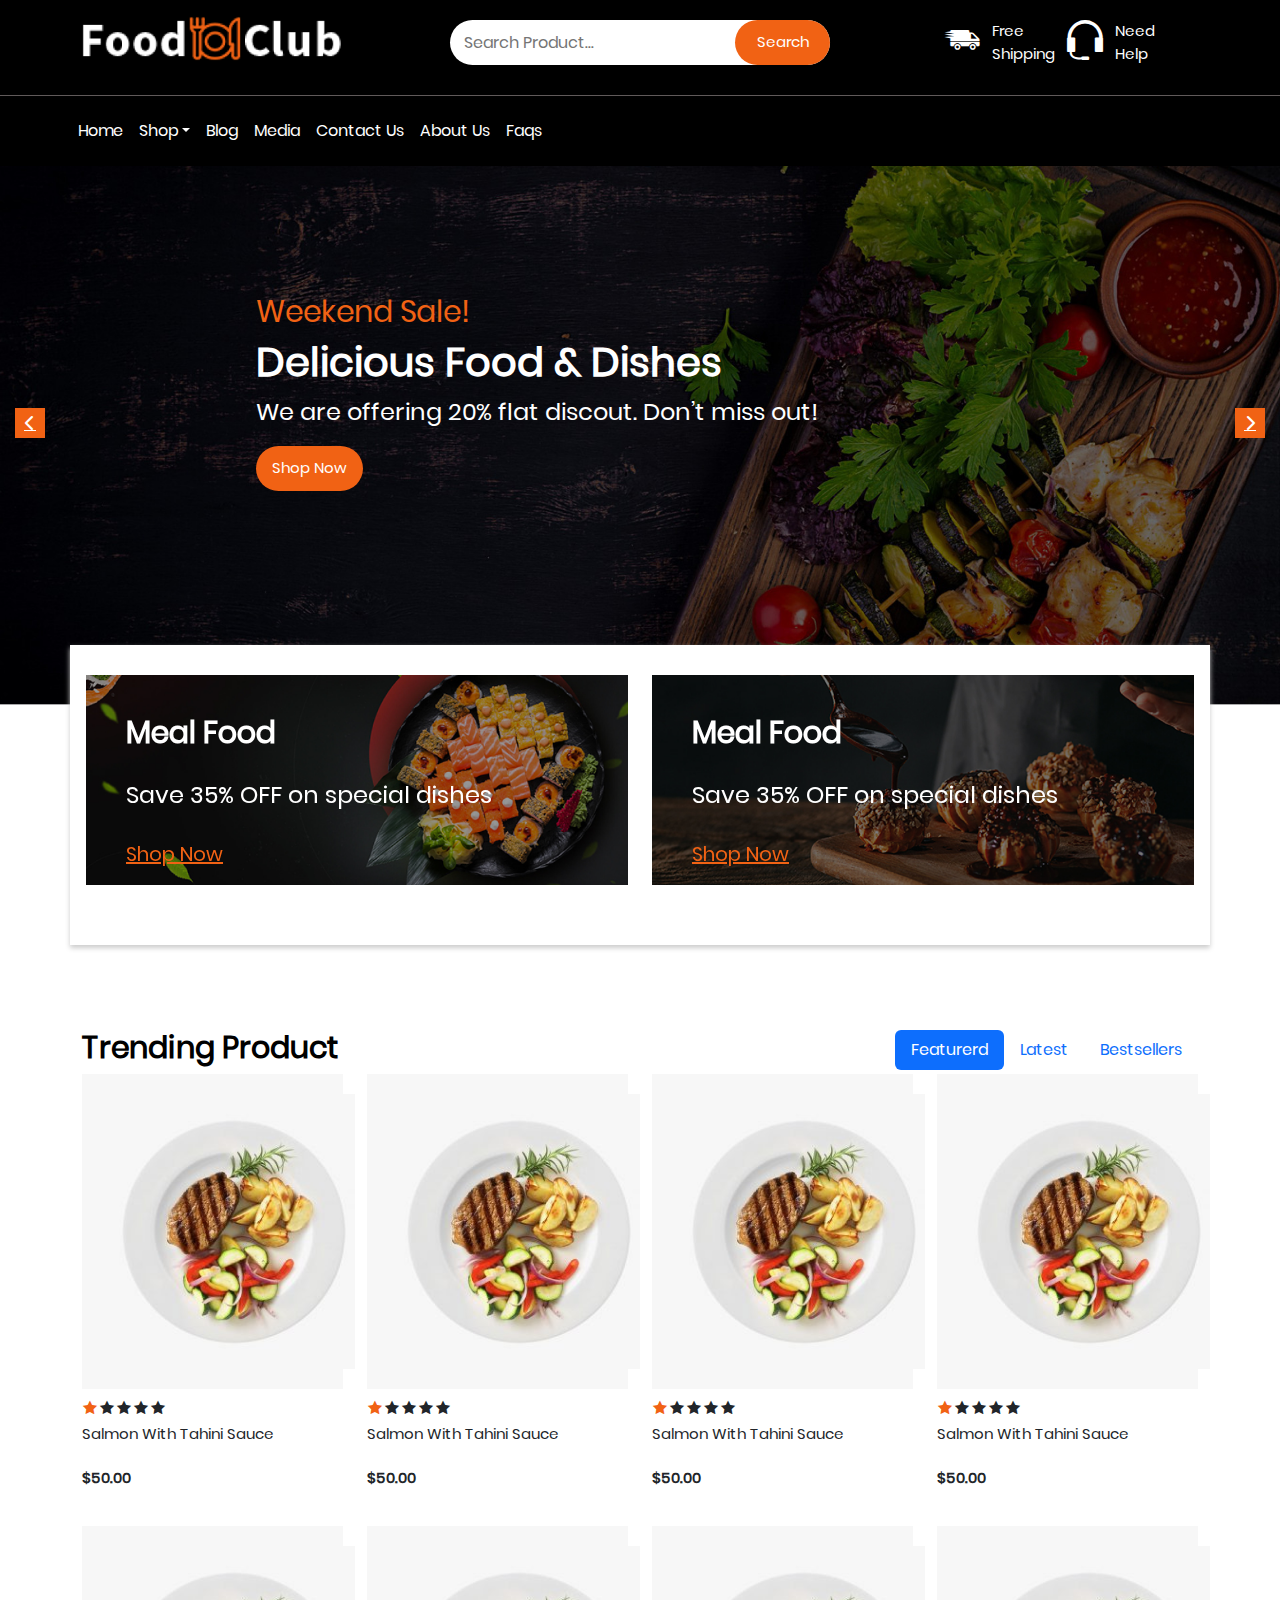
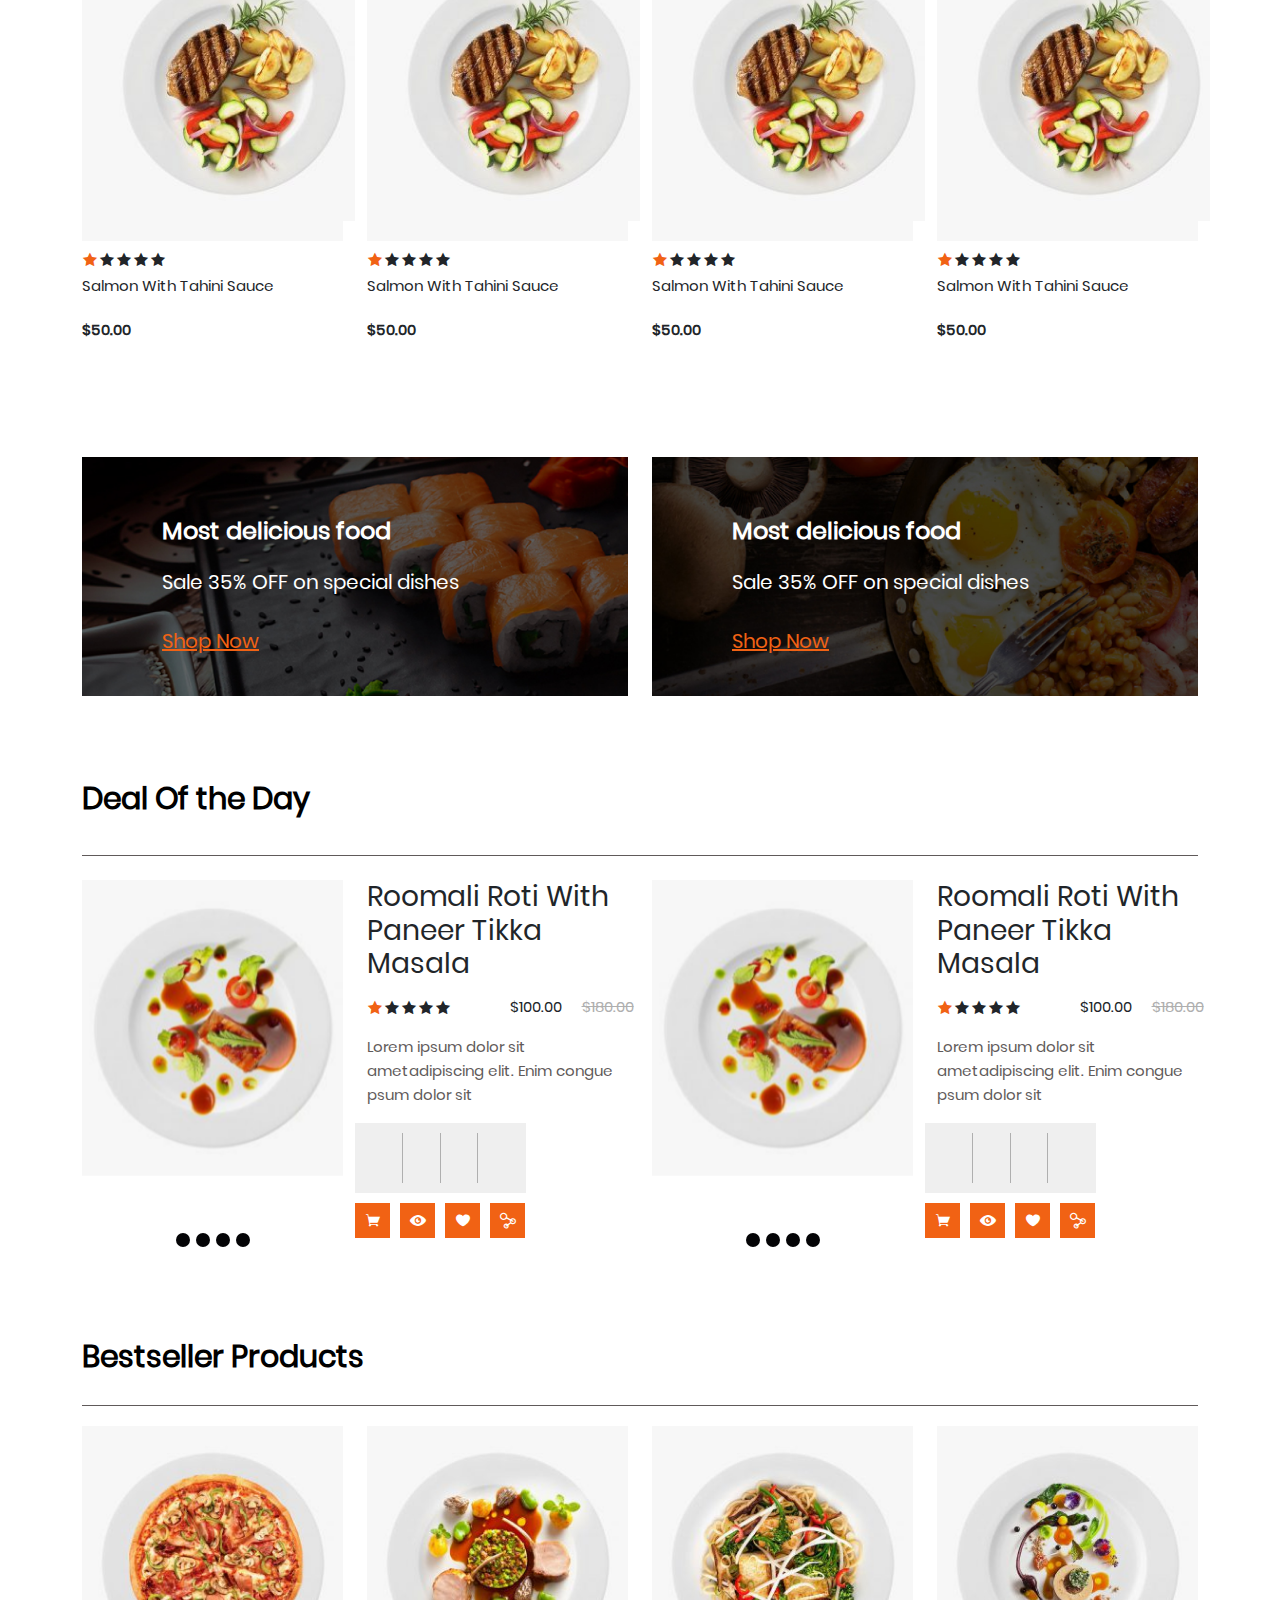
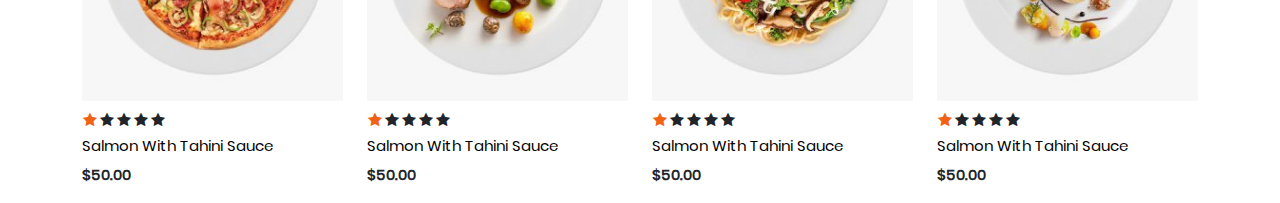
<file: bt2/index.html>
<!DOCTYPE html>
<html>
    <head>
        <title>Bài tập 2 buổi 2</title>
        <meta http-equiv="Content-Type" content="text/html;charset=UTF-8">
        <meta name="viewport" content="width=divece-width, initial-scale=1.0">
        <link rel="stylesheet" href="css/icofont.css">
        <link rel="stylesheet" href="css/all.min.css">
        <link rel="stylesheet" href="css/bootstrap.css">
        <link rel="stylesheet" href="css/style.css">
    </head>
    <body>
        <header class="nav-top">
            <div class="container">
                <div class="row">
                    <div class="col-lg-3 logo">
                        <img src="images/logo.png" alt="" class="img-fluid">
                    </div>
                    <div class="col-lg-4 form-search offset-lg-1 mt-1">
                        <div class="row">
                            <div class="col-9 pe-0">
                                <input type="text" placeholder="Search Product...">
                            </div>
                            <div class="col-3 p-0">
                                <button>Search</button>
                            </div>
                        </div>
                    </div>
                    <div class="col-lg-3 offset-lg-1 list-icon d-flex">
                        <div class="icon-item d-flex">
                            <div class="icon">
                                <i class="icofont-fast-delivery"></i>
                            </div>
                            <div>
                                <p>Free <br>
                                    Shipping</p>
                            </div>
                        </div>
                        <div class="icon-item d-flex">
                            <div class="icon">
                                <i class="icofont-headphone-alt"></i>
                            </div>
                            <div>
                                <p>Need <br>
                                    Help</p>
                            </div>
                        </div>
                    </div>
                </div>
            </div>
            <div class="line-top"></div>
            <div class="container">
                <div class="row">
                    <div class="col-lg-10 p-0">
                        <nav class="navbar navbar-expand-lg navbar-dark top-menu bg-black">
                            <button class="navbar-toggler" data-bs-target="#top-menu" data-bs-toggle="collapse">
                                <span class="navbar-toggler-icon"></span>
                            </button>
                            <div class="collapse navbar-collapse" id="top-menu">
                                <ul class="nav navbar-nav text-capitalize">
                                    <li class="nav-item">
                                        <a href="#" class="nav-link">home</a>
                                    </li>
                                    <li class="nav-item dropdown">
                                        <a href="#" class="nav-link dropdown-toggle" data-bs-toggle="dropdown">shop</a>
                                        <ul class="dropdown-menu">
                                            <li><a class="dropdown-item" href="#">Tablet</a></li>
                                            <li><a class="dropdown-item" href="#">Laptop</a></li>
                                            <li><a class="dropdown-item" href="#">Cellphone</a></li>
                                            <li><a class="dropdown-item" href="#">Macbook</a></li>
                                            <li><a class="dropdown-item" href="#">Ipad</a></li>
                                        </ul>
                                    </li>
                                    <li class="nav-item">
                                        <a href="#" class="nav-link">blog</a>
                                    </li>
                                    <li class="nav-item">
                                        <a href="#" class="nav-link">media</a>
                                    </li>
                                    <li class="nav-item">
                                        <a href="#" class="nav-link">contact us</a>
                                    </li>
                                    <li class="nav-item">
                                        <a href="#" class="nav-link">about us</a>
                                    </li>
                                    <li class="nav-item">
                                        <a href="#" class="nav-link">faqs</a>
                                    </li>
                                </ul>
                            </div>
                        </nav>
                    </div>
                    <div class="col-lg-2">
                        <div class="row">
                            <div class="col-lg-4"></div>
                        </div>
                    </div>
                </div>
        </header>
        <div class="container-fluid carousel" id="banner" data-bs-ride="carousel">
            <div class="carousel-inner">
                <div class="carousel-item active">
                    <img src="images/9d47ce362584e3daba95.jpg" alt="" class="w-100">
                    <div class="carousel-caption">
                        <h3>Weekend Sale!</h3>
                        <h1>Delicious Food & Dishes</h1>
                        <p>We are offering 20% flat discout. Don’t miss out!</p>
                        <button>Shop Now</button>
                    </div>
                </div>
                <div class="carousel-item">
                    <img src="images/dff8ba8f513d9763ce2c.jpg" alt="" class="w-100">
                    <div class="carousel-caption">
                        <h3>Weekend Sale!</h3>
                        <h1>Delicious Food & Dishes</h1>
                        <p>We are offering 20% flat discout. Don’t miss out!</p>
                        <button>Shop Now</button>
                    </div>
                </div>
            </div>
            <a href="#banner" class="carousel-control-next" data-bs-slide="next">
                <i class="fa-solid fa-chevron-right"></i>
            </a>
            <a href="#banner" class="carousel-control-prev" data-bs-slide="prev">
                <i class="fa-solid fa-chevron-left"></i>
            </a>
        </div>
        <div class="container">
            <div class="row">
                <div class="bg-sub-banner">
                    <div class="row">
                        <div class="col-lg-6 col-md-12">
                            <div class="sub-banner banner-1">
                                <h1>Meal Food</h1>
                                <h3>Save 35% OFF on special dishes</h3>
                                <a href="#">Shop Now</a>
                            </div>
                        </div>
                        <div class="col-lg-6 col-md-12">
                            <div class="sub-banner banner-2">
                                <h1>Meal Food</h1>
                                <h3>Save 35% OFF on special dishes</h3>
                                <a href="#">Shop Now</a>
                            </div>
                        </div>
                    </div>
                </div>
            </div>
        </div>
        <div class="container secction-spacing">
            <div class="row">
                <div class="col-lg-12">
                    <div class="row">
                        <div class="col-lg-4 col-md-6 col-sm-5 section-title">
                            <h1>Trending  Product</h1>
                        </div>
                        <ul class="nav nav-pills justify-content-end col-lg-8 col-md-6 col-sm-7">
                            <li class="nav-item">
                                <button class="nav-link active" data-bs-toggle="tab" data-bs-target="#Featurerd">Featurerd</button>
                            </li>
                            <li class="nav-item">
                                <button class="nav-link" data-bs-toggle="tab" data-bs-target="#Latest">Latest</button>
                            </li>
                            <li class="nav-item">
                                <button class="nav-link" data-bs-toggle="tab" data-bs-target="#Bestsellers">Bestsellers</button>
                            </li>
                        </ul>
                    </div>
                    <div class="tab-content">
                        <div class="tab-pane active" id="Featurerd">
                            <div class="row">
                                <div class="pr-item col-lg-3 col-sm-6 col-12">
                                    <div class="pr-img text-center">
                                        <img src="images/food1.png" alt="" class="img-1 img-fluid">
                                        <img src="images/food2.png" alt="" class="img-2 img-fluid">
                                            <ul>
                                            <li><i class="icofont-shopping-cart"></i></li>
                                            <li><i class="icofont-heart-alt"></i></li>
                                            <li><i class="icofont-eye-alt"></i></li>
                                            <li><i class="icofont-ui-social-link"></i></li>
                                            </ul>
                                    </div>
                                    <div class="col-12 d-flex pr-rating p-0">
                                        <i class="icofont-star"></i>
                                        <i class="icofont-star"></i>
                                        <i class="icofont-star"></i>
                                        <i class="icofont-star"></i>
                                        <i class="icofont-star"></i>
                                    </div>
                                    <h3>Salmon With Tahini Sauce</h3>
                                    <p>$50.00</p>
                                </div>
                                <div class="pr-item col-lg-3 col-sm-6 col-12">
                                    <div class="pr-img text-center">
                                        <img src="images/food1.png" alt="" class="img-1 img-fluid">
                                        <img src="images/food2.png" alt="" class="img-2 img-fluid">
                                        <ul>
                                            <li><i class="icofont-shopping-cart"></i></li>
                                            <li><i class="icofont-heart-alt"></i></li>
                                            <li><i class="icofont-eye-alt"></i></li>
                                            <li><i class="icofont-ui-social-link"></i></li>
                                            </ul>
                                    </div>
                                    <div class="col-12 d-flex pr-rating p-0">
                                        <i class="icofont-star"></i>
                                        <i class="icofont-star"></i>
                                        <i class="icofont-star"></i>
                                        <i class="icofont-star"></i>
                                        <i class="icofont-star"></i>
                                    </div>
                                    <h3>Salmon With Tahini Sauce</h3>
                                    <p>$50.00</p>
                                </div>
                                <div class="pr-item col-lg-3 col-sm-6 col-12">
                                    <div class="pr-img text-center">
                                        <img src="images/food1.png" alt="" class="img-1 img-fluid">
                                        <img src="images/food2.png" alt="" class="img-2 img-fluid">
                                        <ul>
                                            <li><i class="icofont-shopping-cart"></i></li>
                                            <li><i class="icofont-heart-alt"></i></li>
                                            <li><i class="icofont-eye-alt"></i></li>
                                            <li><i class="icofont-ui-social-link"></i></li>
                                            </ul>
                                    </div>
                                    <div class="col-12 d-flex pr-rating p-0">
                                        <i class="icofont-star"></i>
                                        <i class="icofont-star"></i>
                                        <i class="icofont-star"></i>
                                        <i class="icofont-star"></i>
                                        <i class="icofont-star"></i>
                                    </div>
                                    <h3>Salmon With Tahini Sauce</h3>
                                    <p>$50.00</p>
                                </div>
                                <div class="pr-item col-lg-3 col-sm-6 col-12">
                                    <div class="pr-img text-center">
                                        <img src="images/food1.png" alt="" class="img-1 img-fluid">
                                        <img src="images/food2.png" alt="" class="img-2 img-fluid">
                                        <ul>
                                            <li><i class="icofont-shopping-cart"></i></li>
                                            <li><i class="icofont-heart-alt"></i></li>
                                            <li><i class="icofont-eye-alt"></i></li>
                                            <li><i class="icofont-ui-social-link"></i></li>
                                            </ul>
                                    </div>
                                    <div class="col-12 d-flex pr-rating p-0">
                                        <i class="icofont-star"></i>
                                        <i class="icofont-star"></i>
                                        <i class="icofont-star"></i>
                                        <i class="icofont-star"></i>
                                        <i class="icofont-star"></i>
                                    </div>
                                    <h3>Salmon With Tahini Sauce</h3>
                                    <p>$50.00</p>
                                </div>
                                <div class="pr-item col-lg-3 col-sm-6 col-12">
                                    <div class="pr-img text-center">
                                        <img src="images/food1.png" alt="" class="img-1 img-fluid">
                                        <img src="images/food2.png" alt="" class="img-2 img-fluid">
                                        <ul>
                                            <li><i class="icofont-shopping-cart"></i></li>
                                            <li><i class="icofont-heart-alt"></i></li>
                                            <li><i class="icofont-eye-alt"></i></li>
                                            <li><i class="icofont-ui-social-link"></i></li>
                                            </ul>
                                    </div>
                                    <div class="col-12 d-flex pr-rating p-0">
                                        <i class="icofont-star"></i>
                                        <i class="icofont-star"></i>
                                        <i class="icofont-star"></i>
                                        <i class="icofont-star"></i>
                                        <i class="icofont-star"></i>
                                    </div>
                                    <h3>Salmon With Tahini Sauce</h3>
                                    <p>$50.00</p>
                                </div>
                                <div class="pr-item col-lg-3 col-sm-6 col-12">
                                    <div class="pr-img text-center">
                                        <img src="images/food1.png" alt="" class="img-1 img-fluid">
                                        <img src="images/food2.png" alt="" class="img-2 img-fluid">
                                        <ul>
                                            <li><i class="icofont-shopping-cart"></i></li>
                                            <li><i class="icofont-heart-alt"></i></li>
                                            <li><i class="icofont-eye-alt"></i></li>
                                            <li><i class="icofont-ui-social-link"></i></li>
                                            </ul>
                                    </div>
                                    <div class="col-12 d-flex pr-rating p-0">
                                        <i class="icofont-star"></i>
                                        <i class="icofont-star"></i>
                                        <i class="icofont-star"></i>
                                        <i class="icofont-star"></i>
                                        <i class="icofont-star"></i>
                                    </div>
                                    <h3>Salmon With Tahini Sauce</h3>
                                    <p>$50.00</p>
                                </div>
                                <div class="pr-item col-lg-3 col-sm-6 col-12">
                                    <div class="pr-img text-center">
                                        <img src="images/food1.png" alt="" class="img-1 img-fluid">
                                        <img src="images/food2.png" alt="" class="img-2 img-fluid">
                                        <ul>
                                            <li><i class="icofont-shopping-cart"></i></li>
                                            <li><i class="icofont-heart-alt"></i></li>
                                            <li><i class="icofont-eye-alt"></i></li>
                                            <li><i class="icofont-ui-social-link"></i></li>
                                            </ul>
                                    </div>
                                    <div class="col-12 d-flex pr-rating p-0">
                                        <i class="icofont-star"></i>
                                        <i class="icofont-star"></i>
                                        <i class="icofont-star"></i>
                                        <i class="icofont-star"></i>
                                        <i class="icofont-star"></i>
                                    </div>
                                    <h3>Salmon With Tahini Sauce</h3>
                                    <p>$50.00</p>
                                </div>
                                <div class="pr-item col-lg-3 col-sm-6 col-12">
                                    <div class="pr-img text-center">
                                        <img src="images/food1.png" alt="" class="img-1 img-fluid">
                                        <img src="images/food2.png" alt="" class="img-2 img-fluid">
                                        <ul>
                                            <li><i class="icofont-shopping-cart"></i></li>
                                            <li><i class="icofont-heart-alt"></i></li>
                                            <li><i class="icofont-eye-alt"></i></li>
                                            <li><i class="icofont-ui-social-link"></i></li>
                                            </ul>
                                    </div>
                                    <div class="col-12 d-flex pr-rating p-0">
                                        <i class="icofont-star"></i>
                                        <i class="icofont-star"></i>
                                        <i class="icofont-star"></i>
                                        <i class="icofont-star"></i>
                                        <i class="icofont-star"></i>
                                    </div>
                                    <h3>Salmon With Tahini Sauce</h3>
                                    <p>$50.00</p>
                                </div>
                            </div>
                        </div>
                        <div class="tab-pane" id="Latest">
                            <div class="row">
                                <div class="pr-item col-lg-3 col-sm-6 col-12">
                                    <div class="pr-img text-center">
                                        <img src="images/food3.png" alt="" class="img-1 img-fluid">
                                        <img src="images/food4.png" alt="" class="img-2 img-fluid">
                                        <ul>
                                            <li><i class="icofont-shopping-cart"></i></li>
                                            <li><i class="icofont-heart-alt"></i></li>
                                            <li><i class="icofont-eye-alt"></i></li>
                                            <li><i class="icofont-ui-social-link"></i></li>
                                            </ul>
                                    </div>
                                    <div class="col-12 d-flex pr-rating p-0">
                                        <i class="icofont-star"></i>
                                        <i class="icofont-star"></i>
                                        <i class="icofont-star"></i>
                                        <i class="icofont-star"></i>
                                        <i class="icofont-star"></i>
                                    </div>
                                    <h3>Salmon With Tahini Sauce</h3>
                                    <p>$50.00</p>
                                </div>
                                <div class="pr-item col-lg-3 col-sm-6 col-12">
                                    <div class="pr-img text-center">
                                        <img src="images/food3.png" alt="" class="img-1 img-fluid">
                                        <img src="images/food4.png" alt="" class="img-2 img-fluid">
                                        <ul>
                                            <li><i class="icofont-shopping-cart"></i></li>
                                            <li><i class="icofont-heart-alt"></i></li>
                                            <li><i class="icofont-eye-alt"></i></li>
                                            <li><i class="icofont-ui-social-link"></i></li>
                                            </ul>
                                    </div>
                                    <div class="col-12 d-flex pr-rating p-0">
                                        <i class="icofont-star"></i>
                                        <i class="icofont-star"></i>
                                        <i class="icofont-star"></i>
                                        <i class="icofont-star"></i>
                                        <i class="icofont-star"></i>
                                    </div>
                                    <h3>Salmon With Tahini Sauce</h3>
                                    <p>$50.00</p>
                                </div>
                                <div class="pr-item col-lg-3 col-sm-6 col-12">
                                    <div class="pr-img text-center">
                                        <img src="images/food3.png" alt="" class="img-1 img-fluid">
                                        <img src="images/food4.png" alt="" class="img-2 img-fluid">
                                        <ul>
                                            <li><i class="icofont-shopping-cart"></i></li>
                                            <li><i class="icofont-heart-alt"></i></li>
                                            <li><i class="icofont-eye-alt"></i></li>
                                            <li><i class="icofont-ui-social-link"></i></li>
                                            </ul>
                                    </div>
                                    <div class="col-12 d-flex pr-rating p-0">
                                        <i class="icofont-star"></i>
                                        <i class="icofont-star"></i>
                                        <i class="icofont-star"></i>
                                        <i class="icofont-star"></i>
                                        <i class="icofont-star"></i>
                                    </div>
                                    <h3>Salmon With Tahini Sauce</h3>
                                    <p>$50.00</p>
                                </div>
                                <div class="pr-item col-lg-3 col-sm-6 col-12">
                                    <div class="pr-img text-center">
                                        <img src="images/food3.png" alt="" class="img-1 img-fluid">
                                        <img src="images/food4.png" alt="" class="img-2 img-fluid">
                                        <ul>
                                            <li><i class="icofont-shopping-cart"></i></li>
                                            <li><i class="icofont-heart-alt"></i></li>
                                            <li><i class="icofont-eye-alt"></i></li>
                                            <li><i class="icofont-ui-social-link"></i></li>
                                            </ul>
                                    </div>
                                    <div class="col-12 d-flex pr-rating p-0">
                                        <i class="icofont-star"></i>
                                        <i class="icofont-star"></i>
                                        <i class="icofont-star"></i>
                                        <i class="icofont-star"></i>
                                        <i class="icofont-star"></i>
                                    </div>
                                    <h3>Salmon With Tahini Sauce</h3>
                                    <p>$50.00</p>
                                </div>
                                <div class="pr-item col-lg-3 col-sm-6 col-12">
                                    <div class="pr-img text-center">
                                        <img src="images/food3.png" alt="" class="img-1 img-fluid">
                                        <img src="images/food4.png" alt="" class="img-2 img-fluid">
                                        <ul>
                                            <li><i class="icofont-shopping-cart"></i></li>
                                            <li><i class="icofont-heart-alt"></i></li>
                                            <li><i class="icofont-eye-alt"></i></li>
                                            <li><i class="icofont-ui-social-link"></i></li>
                                            </ul>
                                    </div>
                                    <div class="col-12 d-flex pr-rating p-0">
                                        <i class="icofont-star"></i>
                                        <i class="icofont-star"></i>
                                        <i class="icofont-star"></i>
                                        <i class="icofont-star"></i>
                                        <i class="icofont-star"></i>
                                    </div>
                                    <h3>Salmon With Tahini Sauce</h3>
                                    <p>$50.00</p>
                                </div>
                                <div class="pr-item col-lg-3 col-sm-6 col-12">
                                    <div class="pr-img text-center">
                                        <img src="images/food3.png" alt="" class="img-1 img-fluid">
                                        <img src="images/food4.png" alt="" class="img-2 img-fluid">
                                        <ul>
                                            <li><i class="icofont-shopping-cart"></i></li>
                                            <li><i class="icofont-heart-alt"></i></li>
                                            <li><i class="icofont-eye-alt"></i></li>
                                            <li><i class="icofont-ui-social-link"></i></li>
                                            </ul>
                                    </div>
                                    <div class="col-12 d-flex pr-rating p-0">
                                        <i class="icofont-star"></i>
                                        <i class="icofont-star"></i>
                                        <i class="icofont-star"></i>
                                        <i class="icofont-star"></i>
                                        <i class="icofont-star"></i>
                                    </div>
                                    <h3>Salmon With Tahini Sauce</h3>
                                    <p>$50.00</p>
                                </div>
                                <div class="pr-item col-lg-3 col-sm-6 col-12">
                                    <div class="pr-img text-center">
                                        <img src="images/food3.png" alt="" class="img-1 img-fluid">
                                        <img src="images/food4.png" alt="" class="img-2 img-fluid">
                                        <ul>
                                            <li><i class="icofont-shopping-cart"></i></li>
                                            <li><i class="icofont-heart-alt"></i></li>
                                            <li><i class="icofont-eye-alt"></i></li>
                                            <li><i class="icofont-ui-social-link"></i></li>
                                            </ul>
                                    </div>
                                    <div class="col-12 d-flex pr-rating p-0">
                                        <i class="icofont-star"></i>
                                        <i class="icofont-star"></i>
                                        <i class="icofont-star"></i>
                                        <i class="icofont-star"></i>
                                        <i class="icofont-star"></i>
                                    </div>
                                    <h3>Salmon With Tahini Sauce</h3>
                                    <p>$50.00</p>
                                </div>
                                <div class="pr-item col-lg-3 col-sm-6 col-12">
                                    <div class="pr-img text-center">
                                        <img src="images/food3.png" alt="" class="img-1 img-fluid">
                                        <img src="images/food4.png" alt="" class="img-2 img-fluid">
                                        <ul>
                                            <li><i class="icofont-shopping-cart"></i></li>
                                            <li><i class="icofont-heart-alt"></i></li>
                                            <li><i class="icofont-eye-alt"></i></li>
                                            <li><i class="icofont-ui-social-link"></i></li>
                                            </ul>
                                    </div>
                                    <div class="col-12 d-flex pr-rating p-0">
                                        <i class="icofont-star"></i>
                                        <i class="icofont-star"></i>
                                        <i class="icofont-star"></i>
                                        <i class="icofont-star"></i>
                                        <i class="icofont-star"></i>
                                    </div>
                                    <h3>Salmon With Tahini Sauce</h3>
                                    <p>$50.00</p>
                                </div>
                            </div>
                        </div>
                        <div class="tab-pane" id="Bestsellers">
                            <div class="row">
                                <div class="pr-item col-lg-3 col-sm-6 col-12">
                                    <div class="pr-img text-center">
                                        <img src="images/food5.png" alt="" class="img-1 img-fluid">
                                        <img src="images/food6.png" alt="" class="img-2 img-fluid">
                                        <ul>
                                            <li><i class="icofont-shopping-cart"></i></li>
                                            <li><i class="icofont-heart-alt"></i></li>
                                            <li><i class="icofont-eye-alt"></i></li>
                                            <li><i class="icofont-ui-social-link"></i></li>
                                            </ul>
                                    </div>
                                    <div class="col-12 d-flex pr-rating p-0">
                                        <i class="icofont-star"></i>
                                        <i class="icofont-star"></i>
                                        <i class="icofont-star"></i>
                                        <i class="icofont-star"></i>
                                        <i class="icofont-star"></i>
                                    </div>
                                    <h3>Salmon With Tahini Sauce</h3>
                                    <p>$50.00</p>
                                </div>
                                <div class="pr-item col-lg-3 col-sm-6 col-12">
                                    <div class="pr-img text-center">
                                        <img src="images/food5.png" alt="" class="img-1 img-fluid">
                                        <img src="images/food6.png" alt="" class="img-2 img-fluid">
                                        <ul>
                                            <li><i class="icofont-shopping-cart"></i></li>
                                            <li><i class="icofont-heart-alt"></i></li>
                                            <li><i class="icofont-eye-alt"></i></li>
                                            <li><i class="icofont-ui-social-link"></i></li>
                                            </ul>
                                    </div>
                                    <div class="col-12 d-flex pr-rating p-0">
                                        <i class="icofont-star"></i>
                                        <i class="icofont-star"></i>
                                        <i class="icofont-star"></i>
                                        <i class="icofont-star"></i>
                                        <i class="icofont-star"></i>
                                    </div>
                                    <h3>Salmon With Tahini Sauce</h3>
                                    <p>$50.00</p>
                                </div>
                                <div class="pr-item col-lg-3 col-sm-6 col-12">
                                    <div class="pr-img text-center">
                                        <img src="images/food5.png" alt="" class="img-1 img-fluid">
                                        <img src="images/food6.png" alt="" class="img-2 img-fluid">
                                        <ul>
                                            <li><i class="icofont-shopping-cart"></i></li>
                                            <li><i class="icofont-heart-alt"></i></li>
                                            <li><i class="icofont-eye-alt"></i></li>
                                            <li><i class="icofont-ui-social-link"></i></li>
                                            </ul>
                                    </div>
                                    <div class="col-12 d-flex pr-rating p-0">
                                        <i class="icofont-star"></i>
                                        <i class="icofont-star"></i>
                                        <i class="icofont-star"></i>
                                        <i class="icofont-star"></i>
                                        <i class="icofont-star"></i>
                                    </div>
                                    <h3>Salmon With Tahini Sauce</h3>
                                    <p>$50.00</p>
                                </div>
                                <div class="pr-item col-lg-3 col-sm-6 col-12">
                                    <div class="pr-img text-center">
                                        <img src="images/food5.png" alt="" class="img-1 img-fluid">
                                        <img src="images/food6.png" alt="" class="img-2 img-fluid">
                                        <ul>
                                            <li><i class="icofont-shopping-cart"></i></li>
                                            <li><i class="icofont-heart-alt"></i></li>
                                            <li><i class="icofont-eye-alt"></i></li>
                                            <li><i class="icofont-ui-social-link"></i></li>
                                            </ul>
                                    </div>
                                    <div class="col-12 d-flex pr-rating p-0">
                                        <i class="icofont-star"></i>
                                        <i class="icofont-star"></i>
                                        <i class="icofont-star"></i>
                                        <i class="icofont-star"></i>
                                        <i class="icofont-star"></i>
                                    </div>
                                    <h3>Salmon With Tahini Sauce</h3>
                                    <p>$50.00</p>
                                </div>
                                <div class="pr-item col-lg-3 col-sm-6 col-12">
                                    <div class="pr-img text-center">
                                        <img src="images/food5.png" alt="" class="img-1 img-fluid">
                                        <img src="images/food6.png" alt="" class="img-2 img-fluid">
                                        <ul>
                                            <li><i class="icofont-shopping-cart"></i></li>
                                            <li><i class="icofont-heart-alt"></i></li>
                                            <li><i class="icofont-eye-alt"></i></li>
                                            <li><i class="icofont-ui-social-link"></i></li>
                                            </ul>
                                    </div>
                                    <div class="col-12 d-flex pr-rating p-0">
                                        <i class="icofont-star"></i>
                                        <i class="icofont-star"></i>
                                        <i class="icofont-star"></i>
                                        <i class="icofont-star"></i>
                                        <i class="icofont-star"></i>
                                    </div>
                                    <h3>Salmon With Tahini Sauce</h3>
                                    <p>$50.00</p>
                                </div>
                                <div class="pr-item col-lg-3 col-sm-6 col-12">
                                    <div class="pr-img text-center">
                                        <img src="images/food5.png" alt="" class="img-1 img-fluid">
                                        <img src="images/food6.png" alt="" class="img-2 img-fluid">
                                        <ul>
                                            <li><i class="icofont-shopping-cart"></i></li>
                                            <li><i class="icofont-heart-alt"></i></li>
                                            <li><i class="icofont-eye-alt"></i></li>
                                            <li><i class="icofont-ui-social-link"></i></li>
                                            </ul>
                                    </div>
                                    <div class="col-12 d-flex pr-rating p-0">
                                        <i class="icofont-star"></i>
                                        <i class="icofont-star"></i>
                                        <i class="icofont-star"></i>
                                        <i class="icofont-star"></i>
                                        <i class="icofont-star"></i>
                                    </div>
                                    <h3>Salmon With Tahini Sauce</h3>
                                    <p>$50.00</p>
                                </div>
                                <div class="pr-item col-lg-3 col-sm-6 col-12">
                                    <div class="pr-img text-center">
                                        <img src="images/food5.png" alt="" class="img-1 img-fluid">
                                        <img src="images/food6.png" alt="" class="img-2 img-fluid">
                                        <ul>
                                            <li><i class="icofont-shopping-cart"></i></li>
                                            <li><i class="icofont-heart-alt"></i></li>
                                            <li><i class="icofont-eye-alt"></i></li>
                                            <li><i class="icofont-ui-social-link"></i></li>
                                            </ul>
                                    </div>
                                    <div class="col-12 d-flex pr-rating p-0">
                                        <i class="icofont-star"></i>
                                        <i class="icofont-star"></i>
                                        <i class="icofont-star"></i>
                                        <i class="icofont-star"></i>
                                        <i class="icofont-star"></i>
                                    </div>
                                    <h3>Salmon With Tahini Sauce</h3>
                                    <p>$50.00</p>
                                </div>
                                <div class="pr-item col-lg-3 col-sm-6 col-12">
                                    <div class="pr-img text-center">
                                        <img src="images/food5.png" alt="" class="img-1 img-fluid">
                                        <img src="images/food6.png" alt="" class="img-2 img-fluid">
                                        <ul>
                                            <li><i class="icofont-shopping-cart"></i></li>
                                            <li><i class="icofont-heart-alt"></i></li>
                                            <li><i class="icofont-eye-alt"></i></li>
                                            <li><i class="icofont-ui-social-link"></i></li>
                                            </ul>
                                    </div>
                                    <div class="col-12 d-flex pr-rating p-0">
                                        <i class="icofont-star"></i>
                                        <i class="icofont-star"></i>
                                        <i class="icofont-star"></i>
                                        <i class="icofont-star"></i>
                                        <i class="icofont-star"></i>
                                    </div>
                                    <h3>Salmon With Tahini Sauce</h3>
                                    <p>$50.00</p>
                                </div>
                            </div>
                        </div>
                    </div>
                </div>
            </div>
        </div>
        <div class="container">
            <div class="row">
                <div class="col-lg-6">
                    <div class="cms-title cms-banner-1">
                        <h1>Most delicious food</h1>
                        <h3>Sale 35% OFF on special dishes</h3>
                        <a href="#">Shop Now</a>
                    </div>
                </div>
                <div class="col-lg-6">
                    <div class="cms-title cms-banner-2">
                        <h1>Most delicious food</h1>
                        <h3>Sale 35% OFF on special dishes</h3>
                        <a href="#">Shop Now</a>
                    </div>
                </div>
            </div>
        </div>
        <div class="container">
            <div class="row">
                <div class="col-lg-12 section-title secction-spacing">
                    <h1>Deal Of the Day</h1>
                </div>
                <div class="col-12">
                    <div class="line-top"></div>
                </div>
                <div class="col-lg-6 col-md-12 deal-items mt-4">
                    <div class="row">
                        <div class="col-md-6 col-12 deal-img carousel" id="deal-img" data-bs-ride="carousel">
                            <div class="carousel-indicators">
                                <li><button class="active" data-bs-target="#deal-img" data-bs-slide-to="0"></button></li>
                                <li><button class="active" data-bs-target="#deal-img" data-bs-slide-to="1"></button></li>
                                <li><button class="active" data-bs-target="#deal-img" data-bs-slide-to="2"></button></li>
                                <li><button class="active" data-bs-target="#deal-img" data-bs-slide-to="3"></button></li>
                            </div>
                            <div class="carousel-inner">                       
                                <div class="carousel-item active">
                                    <img src="images/food5.png" alt="" class="w-100">
                                </div>
                                <div class="carousel-item">
                                    <img src="images/food6.png" alt="" class="w-100">
                                </div>
                                <div class="carousel-item">
                                    <img src="images/food7.png" alt="" class="w-100">
                                </div>
                                <div class="carousel-item">
                                    <img src="images/food8.png" alt="" class="w-100">
                                </div>
                            </div>                            
                        </div>
                        <div class="col-md-6 col-12 deal-content">
                            <div class="row">
                                <h3>Roomali Roti With Paneer Tikka Masala</h3>
                                <div class="col-md-6">
                                        <div class="d-flex pr-rating p-0">
                                            <i class="icofont-star"></i>
                                            <i class="icofont-star"></i>
                                            <i class="icofont-star"></i>
                                            <i class="icofont-star"></i>
                                            <i class="icofont-star"></i>
                                        </div>
                                </div>
                                <div class="col-md-6 price d-flex">
                                    <p class="new-price">$100.00</p>
                                    <p class="old-price">$180.00</p>
                                </div>
                                <p class="content">Lorem ipsum dolor sit ametadipiscing elit. Enim congue psum dolor sit</p>
                                <div class="count-down d-flex timer">
                                    <div class="days"></div>
                                    <div class="hours"></div>
                                    <div class="minutes"></div>
                                    <div class="seconds"></div>
                                </div>
                                <div class="shopping-btn p-0">
                                    <ul class="d-flex p-0">
                                        <li><i class="icofont-shopping-cart"></i></li>
                                        <li><i class="icofont-eye-alt"></i></li>
                                        <li><i class="icofont-heart"></i></li>
                                        <li><i class="icofont-ui-social-link"></i></li>
                                    </ul>
                                </div>
                            </div>
                        </div>
                    </div>
                </div>
                <div class="col-lg-6 col-md-12 deal-items mt-4">
                    <div class="row">
                        <div class="col-md-6 col-12 deal-img carousel" id="deal-img" data-bs-ride="carousel">
                            <div class="carousel-indicators">
                                <li><button class="active" data-bs-target="#deal-img" data-bs-slide-to="0"></button></li>
                                <li><button class="active" data-bs-target="#deal-img" data-bs-slide-to="1"></button></li>
                                <li><button class="active" data-bs-target="#deal-img" data-bs-slide-to="2"></button></li>
                                <li><button class="active" data-bs-target="#deal-img" data-bs-slide-to="3"></button></li>
                            </div>
                            <div class="carousel-inner">                       
                                <div class="carousel-item active">
                                    <img src="images/food5.png" alt="" class="w-100">
                                </div>
                                <div class="carousel-item">
                                    <img src="images/food6.png" alt="" class="w-100">
                                </div>
                                <div class="carousel-item">
                                    <img src="images/food7.png" alt="" class="w-100">
                                </div>
                                <div class="carousel-item">
                                    <img src="images/food8.png" alt="" class="w-100">
                                </div>
                            </div>                            
                        </div>
                        <div class="col-md-6 col-12 deal-content">
                            <div class="row">
                                <h3>Roomali Roti With Paneer Tikka Masala</h3>
                                <div class="col-md-6">
                                        <div class="d-flex pr-rating p-0">
                                            <i class="icofont-star"></i>
                                            <i class="icofont-star"></i>
                                            <i class="icofont-star"></i>
                                            <i class="icofont-star"></i>
                                            <i class="icofont-star"></i>
                                        </div>
                                </div>
                                <div class="col-md-6 price d-flex">
                                    <p class="new-price">$100.00</p>
                                    <p class="old-price">$180.00</p>
                                </div>
                                <p class="content">Lorem ipsum dolor sit ametadipiscing elit. Enim congue psum dolor sit</p>
                                <div class="count-down d-flex timer">
                                    <div class="days"></div>
                                    <div class="hours"></div>
                                    <div class="minutes"></div>
                                    <div class="seconds"></div>
                                </div>
                                <div class="shopping-btn p-0">
                                    <ul class="d-flex p-0">
                                        <li><i class="icofont-shopping-cart"></i></li>
                                        <li><i class="icofont-eye-alt"></i></li>
                                        <li><i class="icofont-heart"></i></li>
                                        <li><i class="icofont-ui-social-link"></i></li>
                                    </ul>
                                </div>
                            </div>
                        </div>
                    </div>
                </div>
            </div>
        </div>
        <div class="container secction-spacing">
            <div class="col-12 section-title">
                <h1>Bestseller Products</h1>
                <div class="line-top"></div>
                <div class="row">
                    <div class="col-lg-3 col-md-6 col-sm-6 bestseller-pr">
                        <div class="bestseller-img text-center">
                            <img src="images/food6.png" alt="" class="img-fluid">
                        </div>
                        <div class="bestseller-content">
                            <div class="d-flex pr-rating p-0">
                                <i class="icofont-star"></i>
                                <i class="icofont-star"></i>
                                <i class="icofont-star"></i>
                                <i class="icofont-star"></i>
                                <i class="icofont-star"></i>
                            </div>
                            <h3>Salmon With Tahini Sauce</h3>
                            <p>$50.00</p>
                        </div>
                    </div>
                    <div class="col-lg-3 col-md-6 col-sm-6 bestseller-pr">
                        <div class="bestseller-img text-center">
                            <img src="images/food7.png" alt="" class="img-fluid">
                        </div>
                        <div class="bestseller-content">
                            <div class="d-flex pr-rating p-0">
                                <i class="icofont-star"></i>
                                <i class="icofont-star"></i>
                                <i class="icofont-star"></i>
                                <i class="icofont-star"></i>
                                <i class="icofont-star"></i>
                            </div>
                            <h3>Salmon With Tahini Sauce</h3>
                            <p>$50.00</p>
                        </div>
                    </div>
                    <div class="col-lg-3 col-md-6 col-sm-6 bestseller-pr">
                        <div class="bestseller-img text-center">
                            <img src="images/food10.png" alt="" class="img-fluid">
                        </div>
                        <div class="bestseller-content">
                            <div class="d-flex pr-rating p-0">
                                <i class="icofont-star"></i>
                                <i class="icofont-star"></i>
                                <i class="icofont-star"></i>
                                <i class="icofont-star"></i>
                                <i class="icofont-star"></i>
                            </div>
                            <h3>Salmon With Tahini Sauce</h3>
                            <p>$50.00</p>
                        </div>
                    </div>
                    <div class="col-lg-3 col-md-6 col-sm-6 bestseller-pr">
                        <div class="bestseller-img text-center">
                            <img src="images/food8.png" alt="" class="img-fluid">
                        </div>
                        <div class="bestseller-content">
                            <div class="d-flex pr-rating p-0">
                                <i class="icofont-star"></i>
                                <i class="icofont-star"></i>
                                <i class="icofont-star"></i>
                                <i class="icofont-star"></i>
                                <i class="icofont-star"></i>
                            </div>
                            <h3>Salmon With Tahini Sauce</h3>
                            <p>$50.00</p>
                        </div>
                    </div>
                </div>
            </div>
            
        <script src="js/jquery-3.6.1.min.js"></script>
        <script src="js/bootstrap.bundle.js"></script>
        <script>
            $(window).ready(function(){
                var chieucao = $('.img-1').height();
                chieucao = parseInt(chieucao,10);
                chieucao += 40;
                $('.pr-img').height(chieucao); 
            }
            )
        </script>
        <script>
            function makeTimer() {
        
            //		var endTime = new Date("29 April 2018 9:56:00 GMT+01:00");	
                var endTime = new Date("31 December 2022 9:56:00 GMT+07:00");			
                    endTime = (Date.parse(endTime) / 1000);
        
                    var now = new Date();
                    now = (Date.parse(now) / 1000);
        
                    var timeLeft = endTime - now;
        
                    var days = Math.floor(timeLeft / 86400); 
                    var hours = Math.floor((timeLeft - (days * 86400)) / 3600);
                    var minutes = Math.floor((timeLeft - (days * 86400) - (hours * 3600 )) / 60);
                    var seconds = Math.floor((timeLeft - (days * 86400) - (hours * 3600) - (minutes * 60)));
          
                    if (hours < "10") { hours = "0" + hours; }
                    if (minutes < "10") { minutes = "0" + minutes; }
                    if (seconds < "10") { seconds = "0" + seconds; }
        
                    $(".days").html(days + "<span>Days</span>");
                    $(".hours").html(hours + "<span>Hours</span>");
                    $(".minutes").html(minutes + "<span>Minutes</span>");
                    $(".seconds").html(seconds + "<span>Seconds</span>");		
        
            }
        
            setInterval(function() { makeTimer(); }, 1000);
        </script>
    </body>
</html>
</file>
<file: bt2/css/style.css>
@font-face {
    font-family: pop-b;
    src: url(../fonts/Poppins-Bold.ttf);
}
@font-face {
    font-family: pop-i;
    src: url(../fonts/Poppins-Italic.ttf);
}
@font-face {
    font-family: pop-m;
    src: url(../fonts/Poppins-Medium.ttf);
}
@font-face {
    font-family: pop-r;
    src: url(../fonts/Poppins-Regular.ttf);
}
body {
    font-family: pop-r;
}
ul li {
    list-style: none;
}
.container-fluid {
    padding: 0;
}
.nav-top {
    background: #000000;
    padding: 16px 0 0 0;
}
.line-top {
    background: #605A5A;
    height: 1px;
    margin: 30px 0 0 0;
}
.form-search {
    height: 45px;
    background: #fff;
    border-radius: 23px;
}
.form-search input{
    width: 100%;
    height: 45px;
    background: none;
    border: none;
    outline: none;
}
.form-search button {
    background: #F16214;
    height: 45px;
    font-size: 15px;
    color: #fff;
    border: none;
    border-radius: 23px;
    width: 100%;
}
.icon-item i {
    color: #fff;
    font-size: 40px;
    line-height: 40px;
}
.icon-item p {
    color: #fff;
    font-size: 15px;
    margin: 0;
    padding-left: 10px;
}
.icon-item {
    margin: 4px 5px 0;
}

.top-menu ul li a{
    color:#fff;
}
.top-menu {
    height: 70px;
    z-index: 999;
}
.carousel-caption h3 {
    font-size: 30px;
    font-weight: normal;
    color: #F16214;
}
.carousel-caption h1{
    font-size: 40px;
    color: #fff;
    font-weight: 600;
}
.carousel-caption p {
    font-size: 24px;
    font-weight: normal;
    color: #fff;
}
.carousel-caption button {
    font-size: 15px;
    background: #F16214;
    border: none;
    border-radius: 23px;
    height: 45px;
    padding: 0 16px;
    color: #fff;
}
.carousel-caption {
    width: 50%;
    top: 20%;
    left: 20%;
    text-align: left;
}
#banner {
    z-index: 10;
}
#banner .carousel-control-next {
    background: #F16214;
    height: 30px;
    width: 30px;
    font-size: 16px;
    opacity: 1;
    top: 45%;
    right: 15px;
}
#banner .carousel-control-prev {
    background: #F16214;
    height: 30px;
    width: 30px;
    font-size: 16px;
    opacity: 1;
    top: 45%;
    left: 15px;
}
.bg-sub-banner {
    background: #fff;
    box-shadow: 0 3px 5px 0 #ccc;
    padding: 30px 16px 60px 16px;
    margin-top: -60px;
    z-index: 100;
}
.bg-sub-banner .banner-1 {
    background: url(../images/banner-cms-01.png);
    background-size: cover;
}
.sub-banner {
    padding: 40px 0 16px 40px;
}
.sub-banner h1 {
    color: #fff;
    font-size: 30px;
    font-weight: 600;
    margin: 0 0 30px 0;
}
.sub-banner h3 {
    font-size: 24px;
    font-weight: normal;
    color: #fff;
}
.sub-banner a {
    color: #F16214;
    font-size: 20px;
    font-weight: 400;
    text-decoration: underline;
    display: block;
    margin: 30px 0 0 0;
}
.bg-sub-banner .banner-2 {
    background: url(../images/banner-cms-02.png);
    background-size: cover;
}
.secction-spacing {
    margin-top: 85px;
}
.pr-img {
    background: #F7F7F7;
    position: relative;
}
.pr-item h3 {
    font-size: 15px;
    font-weight: normal;
}
.pr-item p {
    font-size: 15px;
    font-weight: 600;
    margin-top: 24px;
}
.pr-item {
    margin-bottom: 20px;
}
.img-2 {
    opacity: 0;
    position: absolute;
    top: 20px;
    left: 30px;
    transition: 1s;
}
.img-1 {
    opacity: 1;
    position: absolute;
    top: 20px;
    left: 30px;
    transition: 1s;
}
.pr-item:hover .img-2 {
    opacity: 1;
    transition: 1s;
}

.pr-item:hover .img-1 {
    opacity: 0;
    transition: 1s;
}
.pr-rating {
    margin: 10px 0;
}
.pr-rating i {
    margin-right: 1px;
}
.pr-rating i:nth-child(1){
    color: #F16214;
}
.section-title h1 {
    font-size: 30px;
    font-weight: 600;
    color: #000000;
}
.cms-banner-1 {
    background: url(../images/banner-cms-03\ 1.png);
    background-size: cover;
}
.cms-banner-2 {
    background: url(../images/banner-cms-02\ 2.png);
    background-size: cover;
}
.cms-title h1 {
    font-size: 24px;
    font-weight: 800;
    color: #fff;
    padding: 60px 0 0 80px;
}
.cms-title h3 {
    font-size: 20px;
    font-weight: normal ;
    color: #fff;
    padding: 16px 0 0 80px
}
.cms-title a {
    display: block;
    color: #F16214;
    font-size: 20px;
    font-weight: 500;
    padding: 24px 0 40px 80px;
}
.cms-title {
    margin: 80px 0 0 0;
}
.pr-item ul {
    position: absolute;
    top: 20px;
    right: 10px;
    opacity: 0;
    transition: 1s;
}
.pr-item ul li i {
    font-size: 16px;
    color: #fff;
}
.pr-item ul li {
    background: #F16214;
    height: 30px;
    width: 30px;
    text-align: center;
    line-height: 30px;
    margin-bottom: 10px;
    transition: 1s;
}
.pr-item ul li:hover {
    background: #000000;
}
.pr-item:hover ul {
    opacity: 1;
    transition: 1s;
}
#deal-img .carousel-indicators [data-bs-target] {
    background-color: #D9D9D9;
    height: 14px;
    width: 14px;
    border: none;
    border-radius: 50%;
    margin-bottom: 0;
}
#deal-img .carousel-indicators .active {
    background-color: #040406;
}
#deal-img .carousel-indicators {
    margin-bottom: 0;
}
.dropdown .dropdown-menu {
    background: #F16214;
    padding: 0;
    border:0;
    border-radius: 0;
}
.dropdown-menu a.dropdown-item {
    border-bottom: 1px solid #ccc;
}
.deal-content h1 {
    font-size: 20px;
    font-weight: 400;
}
.price p {
    margin-right: 20px;
    font-size: 15px;
    margin-bottom: 0;
    line-height: 36px;
}
.price .old-price {
    color: #AFAFAF;
    text-decoration: line-through;
}
.deal-content .content {
    font-size: 15px;
    line-height: 24px;
    color: #605A5A;
    margin-top: 10px;
}
.days, .hours, .minutes, .seconds {
    font-size: 15px;
    color: #000;
    width:50px;
    height:50px;
    padding-top:10px;
    text-align:center;
    border-right: 1px solid #AFAFAF;
}
.timer span {
    display: block;
    font-size: 10px;
    color: #AFAFAF;
}
.timer {
    background-color:#EFEFEF;
    width: 60%;
    padding: 10px;
}
.seconds {
    border: 0;
}
.shopping-btn ul li {
    width: 35px;
    height: 35px;
    background: #F16214;
    text-align: center;
    line-height: 35px;
    font-size: 16px;
    color: #fff;
    margin: 10px 10px 0 0
}
.bestseller-pr {
    margin-top: 20px;
}
.bestseller-img {
    background-color: #F7F7F7;
}
.bestseller-content h3 {
    font-size: 15px;
    color: #000;
    font-weight: normal;
}
.bestseller-content p {
    font-size: 15px;
    font-weight: 600;
    line-height: 24px;
}


@media screen and (max-width:1399px) {
  
}
/* ipad pro */
@media screen and (max-width:1199px){
    .img-1,.img-2 {
        top: 30px;
        left: 0;
    }
}
/* tablet */
@media screen and (max-width:990px){
    .sub-banner {
        margin-bottom: 16px;
    }
    #top-menu {
        background: #000000;
        width: 100%;
    }
    .img-1,.img-2 {
        top: 5px;
        left: 45px;
    }
    .section-title h1 {
        font-size: 24px;
    }
}
/* phone rotate */
@media screen and (max-width:760px){
    .sub-banner {
        margin-bottom: 16px;
    }
    .img-1,.img-2 {
        top: 15px;
        left: 0;
    }
}
/* phone */
@media screen and (max-width:570px){
    .img-1,.img-2 {
        top: 15px;
        left: 55px;
    }
    .section-title h1 {
        font-size: 12px;
    }
}
</file>
